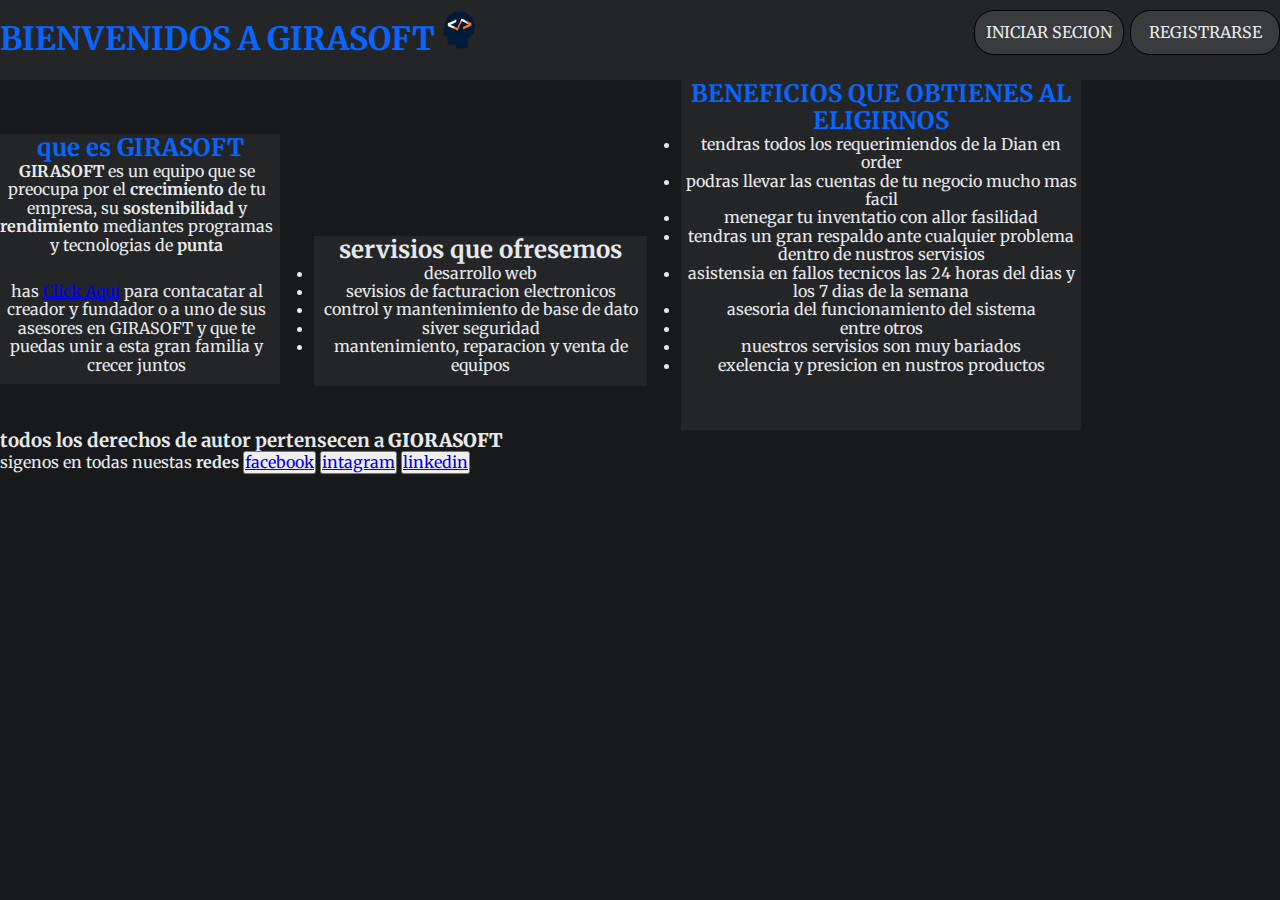
<file: index.html>
<!DOCTYPE html>
<html>
	<head>
		<title>GIRASOFT</title>
		<meta charset="utf-8"/>
		<link rel="icon" type="text/css" href="images_de_gasoft/logo_provisional_de_girasoft.ico">
		<link rel="stylesheet" href="normalize.css">
	    <meta name="autor" content="Simon giraldo">
	    <meta name="robots" content="index">
		<link rel="stylesheet" href="style.css">
	</head>
	<body>
		<div class="cabeza_de_pagina">
			<h1 id="h1">BIENVENIDOS A GIRASOFT</h1>
			<img src="images_de_gasoft/logo_provisional_de_girasoft.ico" id="imagen_pricipal">
			<button id="registrarse">REGISTRARSE</button>
			<button id="iniciar_secion"">INICIAR SECION</button>
		</div>

		
		<div class="somos">
			<h2 class="somos_h2">que es GIRASOFT</h2>

			<p class="somos_que"><b>GIRASOFT</b> es un equipo que se preocupa por el <b>crecimiento</b> de tu empresa, su <b>sostenibilidad</b> y 
			<b>rendimiento</b> mediantes programas y tecnologias de <b>punta</b></p>

			<p class="somos_fundador">has <a href="https://www.linkedin.com/in/simon-giraldo-montes-63447928a/" target="_BLANK">Click Aqui</a> para contacatar al creador y fundador o a uno de sus asesores en  GIRASOFT y que te puedas unir a esta gran familia y crecer juntos</p>
		</div>

		<div class="servicios">
			<h2 class="servicios_h2" >servisios que ofresemos</h2>
			<ul class="servicios_lista">
				<li>desarrollo web</li>
				<li>sevisios de facturacion electronicos</li>
				<li>control y mantenimiento de base de dato</li>
				<li>siver seguridad</li>
				<li>mantenimiento, reparacion y venta de equipos</li>
			</ul>
		</div>

		<div class="beneficios">
			<h2 class="beneficios_h2">BENEFICIOS QUE OBTIENES AL ELIGIRNOS</h2>

			<ul class="beneficios_lista">
				<li>tendras todos los requerimiendos de la Dian en order</li>
				<li>podras llevar las cuentas de tu negocio mucho mas facil </li>
				<li>menegar tu inventatio con allor fasilidad</li>
				<li>tendras un gran respaldo ante cualquier problema dentro de nustros servisios</li>
				<li>asistensia en fallos tecnicos las 24 horas del dias y los 7 dias de la semana</li>
				<li>asesoria del funcionamiento del sistema</li>
				<li>entre otros</li>
				<li>nuestros servisios son muy bariados</li>
				<li>exelencia y presicion en nustros productos</li>
		</ul>
		</div>

		<div class="pie-de-pagina">
			<footer>
				<h3>todos los derechos de autor pertensecen a <b>GIORASOFT</b></h3>
				<p>sigenos en todas nuestas <b>redes</b>
				<button><a href="https://www.facebook.com/profile.php?id=61550527547605"target="_BLANK">facebook</a></button>
				<button><a href="https://www.instagram.com/simongiraldo562/"target="_BLANK">intagram</a></button>
				<button><a href="https://www.linkedin.com/in/simon-giraldo-montes-63447928a/"target="_BLANK">linkedin</a></button></p>
			</footer>
		</div>
		<script src="index.js"></script>
	</body>
</html>
</file>
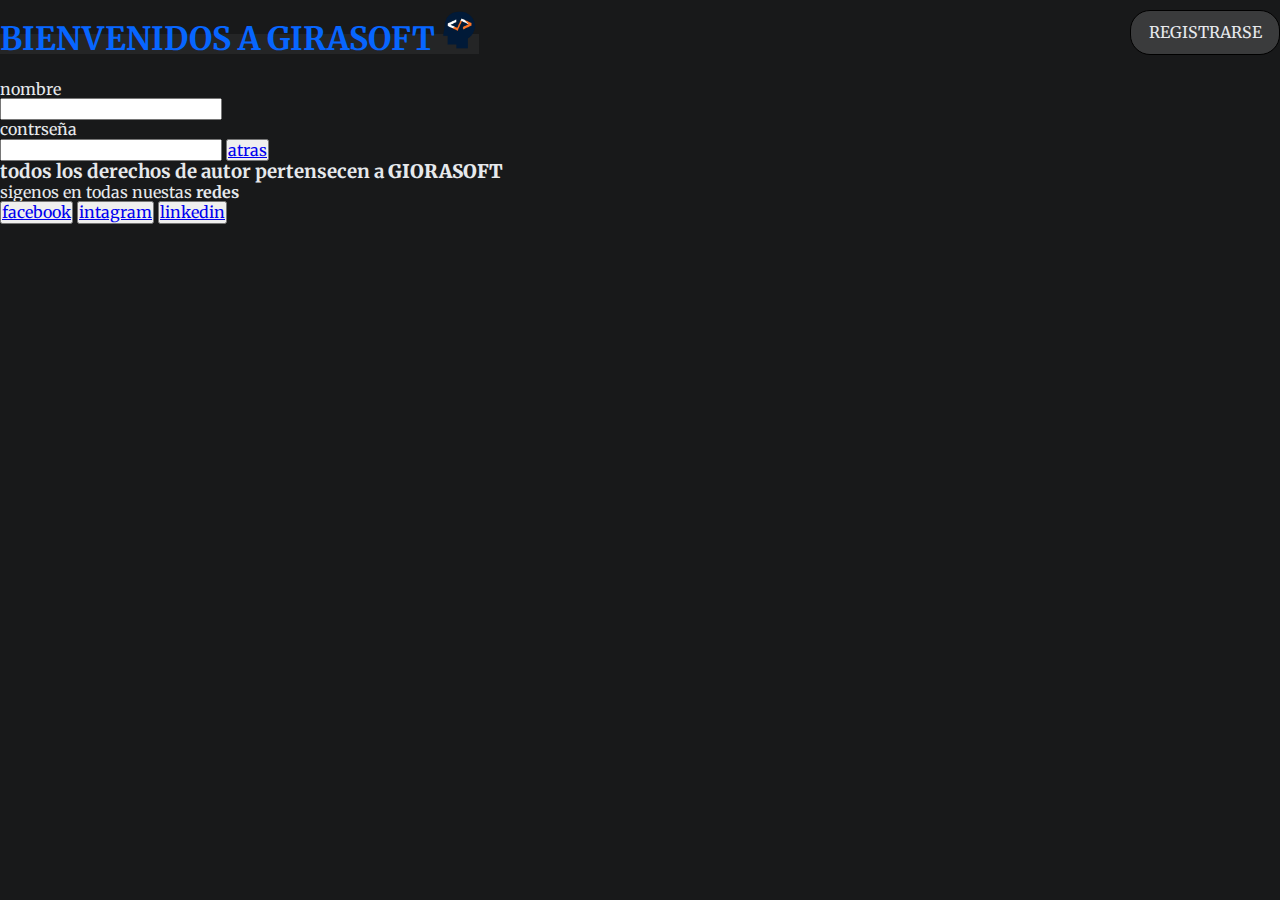
<file: iniciar_secion.html>
<!DOCTYPE html>
<html>
	<head>
		<link rel="icon" type="text/css" href="images_de_gasoft/logo_provisional_de_girasoft.ico">
		<link rel="stylesheet" href="normalize.css">
	    <meta charset="utf-8"/>
		<title>GIRASOFT/Iniciar secion</title>
		<link rel="stylesheet" href="style.css">
	</head>
	<body>

		<class class="cabeza_de_pagina">
			<h1 id="h1">BIENVENIDOS A GIRASOFT</h1>
			<img src="images_de_gasoft/logo_provisional_de_girasoft.ico" id="imagen_pricipal">
			<button id="registrarse">REGISTRARSE</button>  
		</class>

		<p>nombre</p><input type="" name="">
		<p>contrseña</p><input type="" name="">
		<button><a href="index.html">atras</a></button>
		<div class="pie-de-pagina">
			<footer>
				<h3>todos los derechos de autor pertensecen a <b>GIORASOFT</b></h3>
				<p>sigenos en todas nuestas <b>redes</b></p>
				<button><a href="https://www.facebook.com/profile.php?id=61550527547605"target="_BLANK">facebook</a></button>
				<button><a href="https://www.instagram.com/simongiraldo562/"target="_BLANK">intagram</a></button>
				<button><a href="https://www.linkedin.com/in/simon-giraldo-montes-63447928a/"target="_BLANK">linkedin</a></button>
			</footer>
		</div>
		<script src="iniciar_secion.js"></script>
	</body>
</html>
</file>
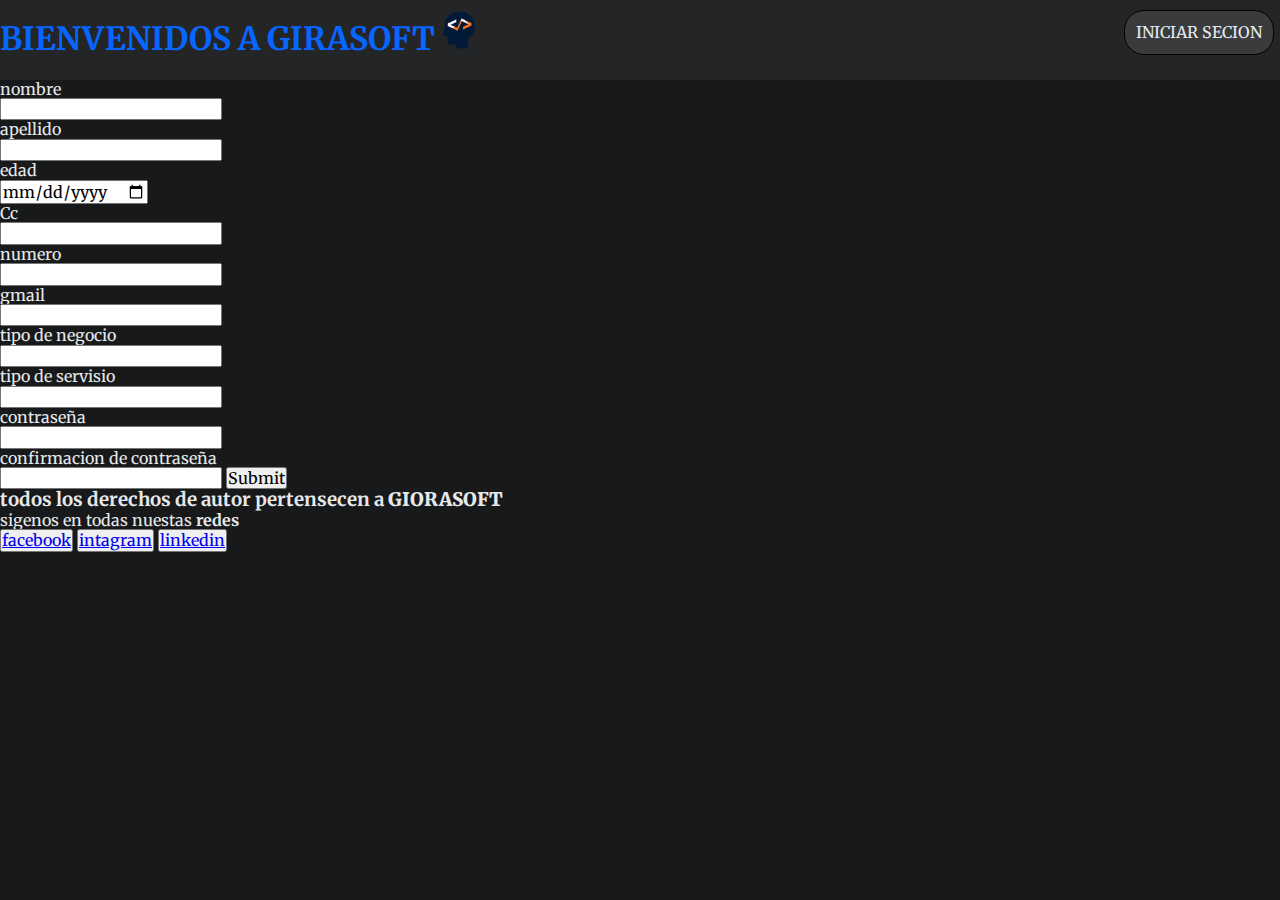
<file: registrarse.html>
<!DOCTYPE html>
<html>
	<head>
		<link rel="icon" type="text/css" href="images_de_gasoft/logo_provisional_de_girasoft.ico">
		<link rel="stylesheet" href="normalize.css">
	    <meta charset="utf-8"/>
		<title>GIRASOFT/REGISTRARSE</title>
		<link rel="stylesheet" href="style.css">
	</head>

	<body>
		<div class="cabeza_de_pagina">
			<h1 id="h1">BIENVENIDOS A GIRASOFT</h1>
			<img src="images_de_gasoft/logo_provisional_de_girasoft.ico" id="imagen_pricipal">
		 	<button id="iniciar_secion"">INICIAR SECION</button>
		</div>

		<div class="">
			<form>
				<p>nombre</p><input type="" required name="nombre " value>
				<p>apellido</p><input type="" required name="apellidos">
				<p>edad</p><input type="date" required name="edad">
				<p>Cc</p><input type="" required name="cedula">
				<p>numero</p><input type="" required name="tel">
				<p>gmail</p><input type="email"required name="gmail">
				<p>tipo de negocio</p><input type=""required name="negocio">
				<p>tipo de servisio</p><input type=""required name="servisio">
				<p>contraseña</p><input type="password"required name="contraseña">
				<p>confirmacion de contraseña</p><input type="password"required name="confir_contraseña ">
				<input type="submit" name="">
			</form>
		</div>

		<div class="pie-de-pagina">
			<footer>
				<h3>todos los derechos de autor pertensecen a <b>GIORASOFT</b></h3>
				<p>sigenos en todas nuestas <b>redes</b></p>
				<button><a href="https://www.facebook.com/profile.php?id=61550527547605"target="_BLANK">facebook</a></button>
				<button><a href="https://www.instagram.com/simongiraldo562/"target="_BLANK">intagram</a></button>
				<button><a href="https://www.linkedin.com/in/simon-giraldo-montes-63447928a/"target="_BLANK">linkedin</a></button>
			</footer>
		</div>
		<script src="registrase.js"></script>
	</body>
</html>
</file>
<file: style.css>
@import url('https://fonts.googleapis.com/css2?family=Lalezar&family=Merriweather:wght@700&display=swap');
body{
    font-family: 'Merriweather', serif;
    background-color: #18191a;
    color: #e6e9ec;
}
.cabeza_de_pagina{
    background-color: #242526;
}
#h1{
    display: inline-block;
    color: #0766ff;
}
#imagen_pricipal{
    width: 40px;
}
#registrarse{
    width: 150px;
    height: 45px;
    color: #e6e9ec;
    margin-top: 10px;
    border: 1px solid #000000 ;
    background-color: #3a3b3c;
    border-radius: 20px;
    float: right;
}
#iniciar_secion{
    width: 150px;
    height: 45px;
    color: #e6e9ec;
    margin-top: 10px;
    border: 1px solid #000000 ;
    background-color: #3a3b3c;
    border-radius: 20px;
    float: right;
    margin-right: 6px;
}
.somos{
    display: inline-block;
    margin-right: 20px;
    background-color: #242526;
    margin-top: 6px;
    width: 280px;
    height: 250px;
    text-align: center;
    margin-right: 30px;
}
.somos_h2{
    display: inline-block;
    color: #0766ff;
}
.somos_que{
    width: 273px;
    height: 120px;
}
.somos_fundador{
    width: 273px;
    height: 120px;
}



.servicios {
    display: inline-block;
    display: inline-block;
    margin-right: 20px;
    background-color: #242526;
    margin-top: 6px;
    width: 333px;
    height: 150px;
    text-align: center;
    margin-right: 30px;                 
}
.servicios_h2{
    display: inline-block;
}

.beneficios{
    display: inline-block;
    background-color: #242526;
    text-align: center;
    width: 400px;
    height: 350px;
    
}
.beneficios_h2{
    color: #0766ff;
    display: inline-block;
}
.beneficios_lista{
    display: inline-block;

}
</file>
